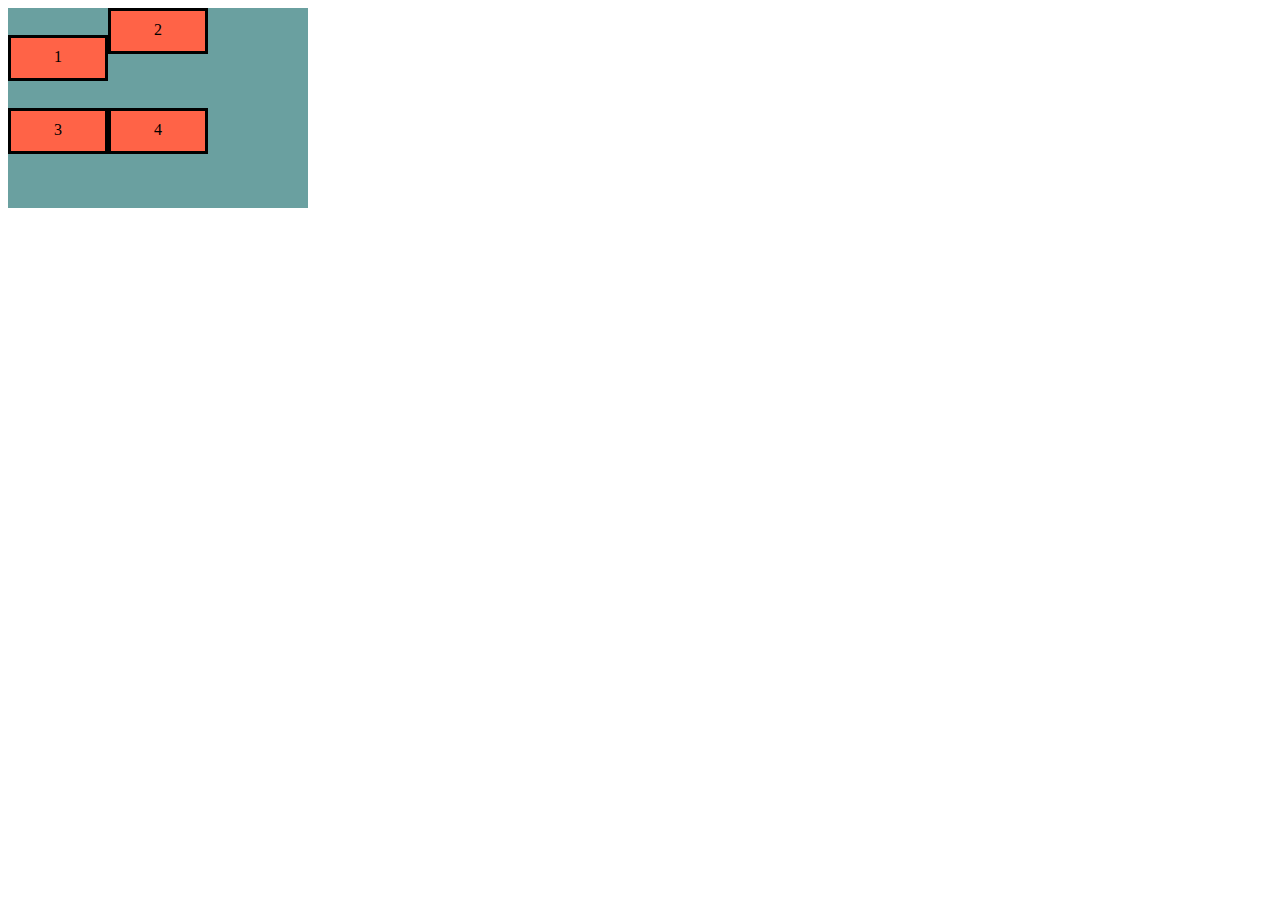
<file: index.html>
<!DOCTYPE html>
<html lang="en">
  <head>
    <meta charset="UTF-8" />
    <meta name="viewport" content="width=device-width, initial-scale=1.0" />
    <title>Document</title>
    <link rel="stylesheet" href="style.css" />
  </head>
  <body>
    <!-- <div class="flexbox">
      <div>1</div>
      <div>2</div>
      <div>3</div>
      <div>4</div>
      <div>5</div>
    </div> -->
    <!-- css -->
    <div class="grid-con">
      <div class="box-1">1</div>
      <div class="box-2">2</div>
      <div class="box-3">3</div>
      <div class="box-4">4</div>
    </div>
  </body>
</html>
</file>
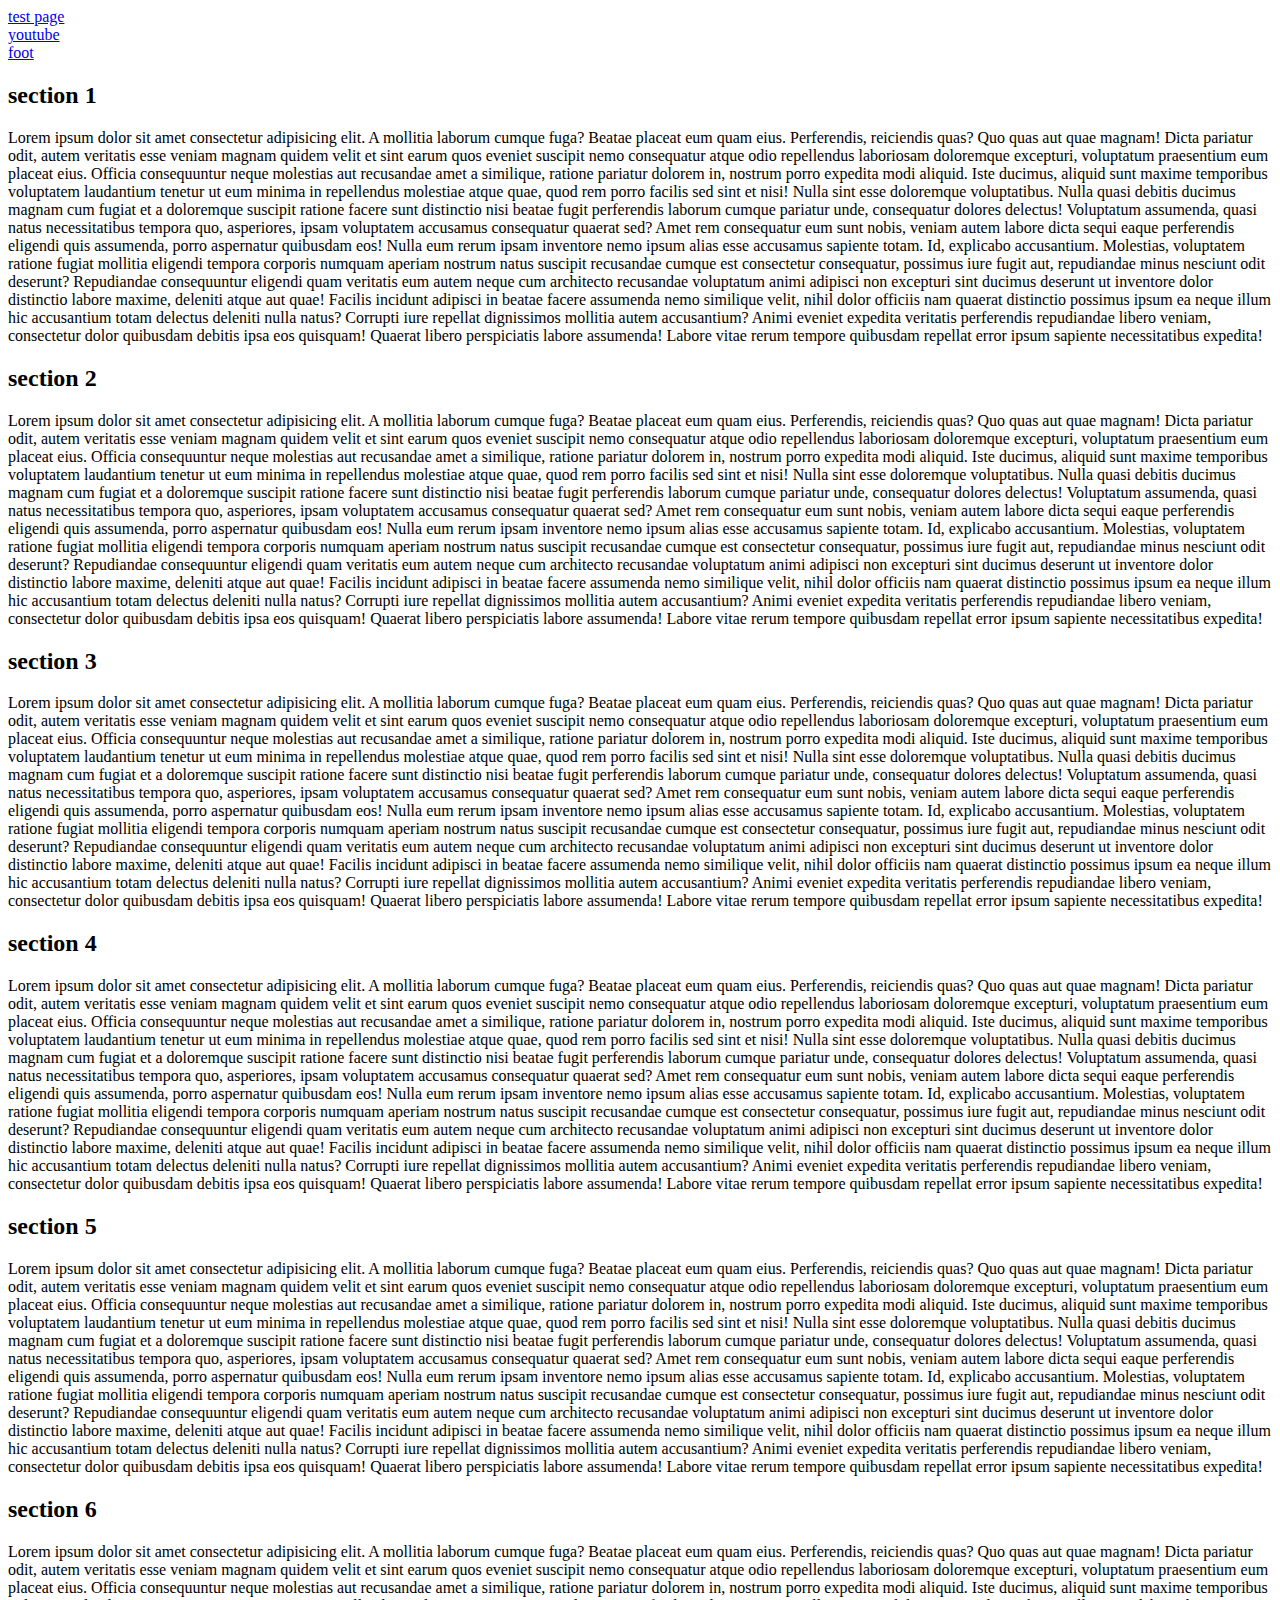
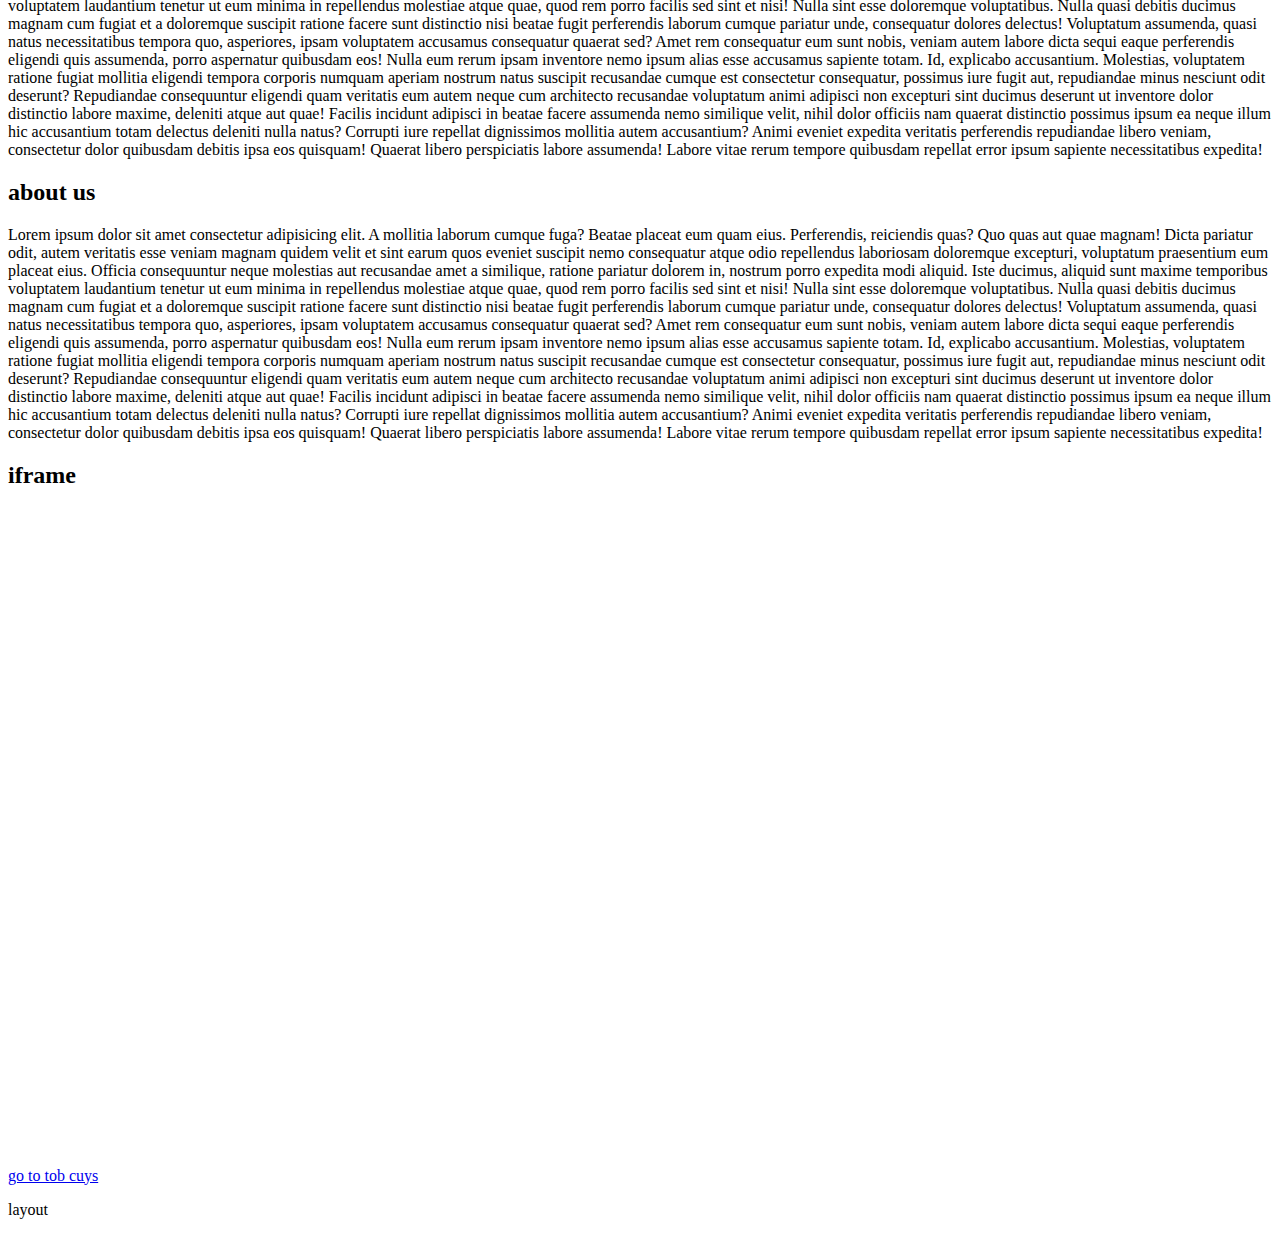
<file: eykrban.html>
<!DOCTYPE html>
<html lang="en">
  <head>
    <meta charset="UTF-8" />
    <meta name="viewport" content="width=device-width, initial-scale=1.0" />
    <title>Document</title>
    <style></style>
  </head>
  <body>
    <section>
      <!-- internal (link project)-->
      <a href="./test.html" target="_blank">test page</a><br />
      <!-- external (bos ke sot sat mg)-->
      <a href="https://youtube.com">youtube</a><br />
      <!--relative  (page ta muy cuys)-->
      <a href="#about" style="scroll-behavior: smooth">foot</a>
    </section>
    <section>
      <h2>section 1</h2>
      <p>
        Lorem ipsum dolor sit amet consectetur adipisicing elit. A mollitia
        laborum cumque fuga? Beatae placeat eum quam eius. Perferendis,
        reiciendis quas? Quo quas aut quae magnam! Dicta pariatur odit, autem
        veritatis esse veniam magnam quidem velit et sint earum quos eveniet
        suscipit nemo consequatur atque odio repellendus laboriosam doloremque
        excepturi, voluptatum praesentium eum placeat eius. Officia consequuntur
        neque molestias aut recusandae amet a similique, ratione pariatur
        dolorem in, nostrum porro expedita modi aliquid. Iste ducimus, aliquid
        sunt maxime temporibus voluptatem laudantium tenetur ut eum minima in
        repellendus molestiae atque quae, quod rem porro facilis sed sint et
        nisi! Nulla sint esse doloremque voluptatibus. Nulla quasi debitis
        ducimus magnam cum fugiat et a doloremque suscipit ratione facere sunt
        distinctio nisi beatae fugit perferendis laborum cumque pariatur unde,
        consequatur dolores delectus! Voluptatum assumenda, quasi natus
        necessitatibus tempora quo, asperiores, ipsam voluptatem accusamus
        consequatur quaerat sed? Amet rem consequatur eum sunt nobis, veniam
        autem labore dicta sequi eaque perferendis eligendi quis assumenda,
        porro aspernatur quibusdam eos! Nulla eum rerum ipsam inventore nemo
        ipsum alias esse accusamus sapiente totam. Id, explicabo accusantium.
        Molestias, voluptatem ratione fugiat mollitia eligendi tempora corporis
        numquam aperiam nostrum natus suscipit recusandae cumque est consectetur
        consequatur, possimus iure fugit aut, repudiandae minus nesciunt odit
        deserunt? Repudiandae consequuntur eligendi quam veritatis eum autem
        neque cum architecto recusandae voluptatum animi adipisci non excepturi
        sint ducimus deserunt ut inventore dolor distinctio labore maxime,
        deleniti atque aut quae! Facilis incidunt adipisci in beatae facere
        assumenda nemo similique velit, nihil dolor officiis nam quaerat
        distinctio possimus ipsum ea neque illum hic accusantium totam delectus
        deleniti nulla natus? Corrupti iure repellat dignissimos mollitia autem
        accusantium? Animi eveniet expedita veritatis perferendis repudiandae
        libero veniam, consectetur dolor quibusdam debitis ipsa eos quisquam!
        Quaerat libero perspiciatis labore assumenda! Labore vitae rerum tempore
        quibusdam repellat error ipsum sapiente necessitatibus expedita!
      </p>
    </section>
    <section>
      <h2>section 2</h2>
      <p>
        Lorem ipsum dolor sit amet consectetur adipisicing elit. A mollitia
        laborum cumque fuga? Beatae placeat eum quam eius. Perferendis,
        reiciendis quas? Quo quas aut quae magnam! Dicta pariatur odit, autem
        veritatis esse veniam magnam quidem velit et sint earum quos eveniet
        suscipit nemo consequatur atque odio repellendus laboriosam doloremque
        excepturi, voluptatum praesentium eum placeat eius. Officia consequuntur
        neque molestias aut recusandae amet a similique, ratione pariatur
        dolorem in, nostrum porro expedita modi aliquid. Iste ducimus, aliquid
        sunt maxime temporibus voluptatem laudantium tenetur ut eum minima in
        repellendus molestiae atque quae, quod rem porro facilis sed sint et
        nisi! Nulla sint esse doloremque voluptatibus. Nulla quasi debitis
        ducimus magnam cum fugiat et a doloremque suscipit ratione facere sunt
        distinctio nisi beatae fugit perferendis laborum cumque pariatur unde,
        consequatur dolores delectus! Voluptatum assumenda, quasi natus
        necessitatibus tempora quo, asperiores, ipsam voluptatem accusamus
        consequatur quaerat sed? Amet rem consequatur eum sunt nobis, veniam
        autem labore dicta sequi eaque perferendis eligendi quis assumenda,
        porro aspernatur quibusdam eos! Nulla eum rerum ipsam inventore nemo
        ipsum alias esse accusamus sapiente totam. Id, explicabo accusantium.
        Molestias, voluptatem ratione fugiat mollitia eligendi tempora corporis
        numquam aperiam nostrum natus suscipit recusandae cumque est consectetur
        consequatur, possimus iure fugit aut, repudiandae minus nesciunt odit
        deserunt? Repudiandae consequuntur eligendi quam veritatis eum autem
        neque cum architecto recusandae voluptatum animi adipisci non excepturi
        sint ducimus deserunt ut inventore dolor distinctio labore maxime,
        deleniti atque aut quae! Facilis incidunt adipisci in beatae facere
        assumenda nemo similique velit, nihil dolor officiis nam quaerat
        distinctio possimus ipsum ea neque illum hic accusantium totam delectus
        deleniti nulla natus? Corrupti iure repellat dignissimos mollitia autem
        accusantium? Animi eveniet expedita veritatis perferendis repudiandae
        libero veniam, consectetur dolor quibusdam debitis ipsa eos quisquam!
        Quaerat libero perspiciatis labore assumenda! Labore vitae rerum tempore
        quibusdam repellat error ipsum sapiente necessitatibus expedita!
      </p>
    </section>
    <section>
      <h2>section 3</h2>
      <p>
        Lorem ipsum dolor sit amet consectetur adipisicing elit. A mollitia
        laborum cumque fuga? Beatae placeat eum quam eius. Perferendis,
        reiciendis quas? Quo quas aut quae magnam! Dicta pariatur odit, autem
        veritatis esse veniam magnam quidem velit et sint earum quos eveniet
        suscipit nemo consequatur atque odio repellendus laboriosam doloremque
        excepturi, voluptatum praesentium eum placeat eius. Officia consequuntur
        neque molestias aut recusandae amet a similique, ratione pariatur
        dolorem in, nostrum porro expedita modi aliquid. Iste ducimus, aliquid
        sunt maxime temporibus voluptatem laudantium tenetur ut eum minima in
        repellendus molestiae atque quae, quod rem porro facilis sed sint et
        nisi! Nulla sint esse doloremque voluptatibus. Nulla quasi debitis
        ducimus magnam cum fugiat et a doloremque suscipit ratione facere sunt
        distinctio nisi beatae fugit perferendis laborum cumque pariatur unde,
        consequatur dolores delectus! Voluptatum assumenda, quasi natus
        necessitatibus tempora quo, asperiores, ipsam voluptatem accusamus
        consequatur quaerat sed? Amet rem consequatur eum sunt nobis, veniam
        autem labore dicta sequi eaque perferendis eligendi quis assumenda,
        porro aspernatur quibusdam eos! Nulla eum rerum ipsam inventore nemo
        ipsum alias esse accusamus sapiente totam. Id, explicabo accusantium.
        Molestias, voluptatem ratione fugiat mollitia eligendi tempora corporis
        numquam aperiam nostrum natus suscipit recusandae cumque est consectetur
        consequatur, possimus iure fugit aut, repudiandae minus nesciunt odit
        deserunt? Repudiandae consequuntur eligendi quam veritatis eum autem
        neque cum architecto recusandae voluptatum animi adipisci non excepturi
        sint ducimus deserunt ut inventore dolor distinctio labore maxime,
        deleniti atque aut quae! Facilis incidunt adipisci in beatae facere
        assumenda nemo similique velit, nihil dolor officiis nam quaerat
        distinctio possimus ipsum ea neque illum hic accusantium totam delectus
        deleniti nulla natus? Corrupti iure repellat dignissimos mollitia autem
        accusantium? Animi eveniet expedita veritatis perferendis repudiandae
        libero veniam, consectetur dolor quibusdam debitis ipsa eos quisquam!
        Quaerat libero perspiciatis labore assumenda! Labore vitae rerum tempore
        quibusdam repellat error ipsum sapiente necessitatibus expedita!
      </p>
    </section>
    <section>
      <h2>section 4</h2>
      <p>
        Lorem ipsum dolor sit amet consectetur adipisicing elit. A mollitia
        laborum cumque fuga? Beatae placeat eum quam eius. Perferendis,
        reiciendis quas? Quo quas aut quae magnam! Dicta pariatur odit, autem
        veritatis esse veniam magnam quidem velit et sint earum quos eveniet
        suscipit nemo consequatur atque odio repellendus laboriosam doloremque
        excepturi, voluptatum praesentium eum placeat eius. Officia consequuntur
        neque molestias aut recusandae amet a similique, ratione pariatur
        dolorem in, nostrum porro expedita modi aliquid. Iste ducimus, aliquid
        sunt maxime temporibus voluptatem laudantium tenetur ut eum minima in
        repellendus molestiae atque quae, quod rem porro facilis sed sint et
        nisi! Nulla sint esse doloremque voluptatibus. Nulla quasi debitis
        ducimus magnam cum fugiat et a doloremque suscipit ratione facere sunt
        distinctio nisi beatae fugit perferendis laborum cumque pariatur unde,
        consequatur dolores delectus! Voluptatum assumenda, quasi natus
        necessitatibus tempora quo, asperiores, ipsam voluptatem accusamus
        consequatur quaerat sed? Amet rem consequatur eum sunt nobis, veniam
        autem labore dicta sequi eaque perferendis eligendi quis assumenda,
        porro aspernatur quibusdam eos! Nulla eum rerum ipsam inventore nemo
        ipsum alias esse accusamus sapiente totam. Id, explicabo accusantium.
        Molestias, voluptatem ratione fugiat mollitia eligendi tempora corporis
        numquam aperiam nostrum natus suscipit recusandae cumque est consectetur
        consequatur, possimus iure fugit aut, repudiandae minus nesciunt odit
        deserunt? Repudiandae consequuntur eligendi quam veritatis eum autem
        neque cum architecto recusandae voluptatum animi adipisci non excepturi
        sint ducimus deserunt ut inventore dolor distinctio labore maxime,
        deleniti atque aut quae! Facilis incidunt adipisci in beatae facere
        assumenda nemo similique velit, nihil dolor officiis nam quaerat
        distinctio possimus ipsum ea neque illum hic accusantium totam delectus
        deleniti nulla natus? Corrupti iure repellat dignissimos mollitia autem
        accusantium? Animi eveniet expedita veritatis perferendis repudiandae
        libero veniam, consectetur dolor quibusdam debitis ipsa eos quisquam!
        Quaerat libero perspiciatis labore assumenda! Labore vitae rerum tempore
        quibusdam repellat error ipsum sapiente necessitatibus expedita!
      </p>
    </section>
    <section>
      <h2>section 5</h2>
      <p>
        Lorem ipsum dolor sit amet consectetur adipisicing elit. A mollitia
        laborum cumque fuga? Beatae placeat eum quam eius. Perferendis,
        reiciendis quas? Quo quas aut quae magnam! Dicta pariatur odit, autem
        veritatis esse veniam magnam quidem velit et sint earum quos eveniet
        suscipit nemo consequatur atque odio repellendus laboriosam doloremque
        excepturi, voluptatum praesentium eum placeat eius. Officia consequuntur
        neque molestias aut recusandae amet a similique, ratione pariatur
        dolorem in, nostrum porro expedita modi aliquid. Iste ducimus, aliquid
        sunt maxime temporibus voluptatem laudantium tenetur ut eum minima in
        repellendus molestiae atque quae, quod rem porro facilis sed sint et
        nisi! Nulla sint esse doloremque voluptatibus. Nulla quasi debitis
        ducimus magnam cum fugiat et a doloremque suscipit ratione facere sunt
        distinctio nisi beatae fugit perferendis laborum cumque pariatur unde,
        consequatur dolores delectus! Voluptatum assumenda, quasi natus
        necessitatibus tempora quo, asperiores, ipsam voluptatem accusamus
        consequatur quaerat sed? Amet rem consequatur eum sunt nobis, veniam
        autem labore dicta sequi eaque perferendis eligendi quis assumenda,
        porro aspernatur quibusdam eos! Nulla eum rerum ipsam inventore nemo
        ipsum alias esse accusamus sapiente totam. Id, explicabo accusantium.
        Molestias, voluptatem ratione fugiat mollitia eligendi tempora corporis
        numquam aperiam nostrum natus suscipit recusandae cumque est consectetur
        consequatur, possimus iure fugit aut, repudiandae minus nesciunt odit
        deserunt? Repudiandae consequuntur eligendi quam veritatis eum autem
        neque cum architecto recusandae voluptatum animi adipisci non excepturi
        sint ducimus deserunt ut inventore dolor distinctio labore maxime,
        deleniti atque aut quae! Facilis incidunt adipisci in beatae facere
        assumenda nemo similique velit, nihil dolor officiis nam quaerat
        distinctio possimus ipsum ea neque illum hic accusantium totam delectus
        deleniti nulla natus? Corrupti iure repellat dignissimos mollitia autem
        accusantium? Animi eveniet expedita veritatis perferendis repudiandae
        libero veniam, consectetur dolor quibusdam debitis ipsa eos quisquam!
        Quaerat libero perspiciatis labore assumenda! Labore vitae rerum tempore
        quibusdam repellat error ipsum sapiente necessitatibus expedita!
      </p>
    </section>
    <section>
      <h2>section 6</h2>
      <p>
        Lorem ipsum dolor sit amet consectetur adipisicing elit. A mollitia
        laborum cumque fuga? Beatae placeat eum quam eius. Perferendis,
        reiciendis quas? Quo quas aut quae magnam! Dicta pariatur odit, autem
        veritatis esse veniam magnam quidem velit et sint earum quos eveniet
        suscipit nemo consequatur atque odio repellendus laboriosam doloremque
        excepturi, voluptatum praesentium eum placeat eius. Officia consequuntur
        neque molestias aut recusandae amet a similique, ratione pariatur
        dolorem in, nostrum porro expedita modi aliquid. Iste ducimus, aliquid
        sunt maxime temporibus voluptatem laudantium tenetur ut eum minima in
        repellendus molestiae atque quae, quod rem porro facilis sed sint et
        nisi! Nulla sint esse doloremque voluptatibus. Nulla quasi debitis
        ducimus magnam cum fugiat et a doloremque suscipit ratione facere sunt
        distinctio nisi beatae fugit perferendis laborum cumque pariatur unde,
        consequatur dolores delectus! Voluptatum assumenda, quasi natus
        necessitatibus tempora quo, asperiores, ipsam voluptatem accusamus
        consequatur quaerat sed? Amet rem consequatur eum sunt nobis, veniam
        autem labore dicta sequi eaque perferendis eligendi quis assumenda,
        porro aspernatur quibusdam eos! Nulla eum rerum ipsam inventore nemo
        ipsum alias esse accusamus sapiente totam. Id, explicabo accusantium.
        Molestias, voluptatem ratione fugiat mollitia eligendi tempora corporis
        numquam aperiam nostrum natus suscipit recusandae cumque est consectetur
        consequatur, possimus iure fugit aut, repudiandae minus nesciunt odit
        deserunt? Repudiandae consequuntur eligendi quam veritatis eum autem
        neque cum architecto recusandae voluptatum animi adipisci non excepturi
        sint ducimus deserunt ut inventore dolor distinctio labore maxime,
        deleniti atque aut quae! Facilis incidunt adipisci in beatae facere
        assumenda nemo similique velit, nihil dolor officiis nam quaerat
        distinctio possimus ipsum ea neque illum hic accusantium totam delectus
        deleniti nulla natus? Corrupti iure repellat dignissimos mollitia autem
        accusantium? Animi eveniet expedita veritatis perferendis repudiandae
        libero veniam, consectetur dolor quibusdam debitis ipsa eos quisquam!
        Quaerat libero perspiciatis labore assumenda! Labore vitae rerum tempore
        quibusdam repellat error ipsum sapiente necessitatibus expedita!
      </p>
    </section>

    <section id="about">
      <h2>about us</h2>
      <p>
        Lorem ipsum dolor sit amet consectetur adipisicing elit. A mollitia
        laborum cumque fuga? Beatae placeat eum quam eius. Perferendis,
        reiciendis quas? Quo quas aut quae magnam! Dicta pariatur odit, autem
        veritatis esse veniam magnam quidem velit et sint earum quos eveniet
        suscipit nemo consequatur atque odio repellendus laboriosam doloremque
        excepturi, voluptatum praesentium eum placeat eius. Officia consequuntur
        neque molestias aut recusandae amet a similique, ratione pariatur
        dolorem in, nostrum porro expedita modi aliquid. Iste ducimus, aliquid
        sunt maxime temporibus voluptatem laudantium tenetur ut eum minima in
        repellendus molestiae atque quae, quod rem porro facilis sed sint et
        nisi! Nulla sint esse doloremque voluptatibus. Nulla quasi debitis
        ducimus magnam cum fugiat et a doloremque suscipit ratione facere sunt
        distinctio nisi beatae fugit perferendis laborum cumque pariatur unde,
        consequatur dolores delectus! Voluptatum assumenda, quasi natus
        necessitatibus tempora quo, asperiores, ipsam voluptatem accusamus
        consequatur quaerat sed? Amet rem consequatur eum sunt nobis, veniam
        autem labore dicta sequi eaque perferendis eligendi quis assumenda,
        porro aspernatur quibusdam eos! Nulla eum rerum ipsam inventore nemo
        ipsum alias esse accusamus sapiente totam. Id, explicabo accusantium.
        Molestias, voluptatem ratione fugiat mollitia eligendi tempora corporis
        numquam aperiam nostrum natus suscipit recusandae cumque est consectetur
        consequatur, possimus iure fugit aut, repudiandae minus nesciunt odit
        deserunt? Repudiandae consequuntur eligendi quam veritatis eum autem
        neque cum architecto recusandae voluptatum animi adipisci non excepturi
        sint ducimus deserunt ut inventore dolor distinctio labore maxime,
        deleniti atque aut quae! Facilis incidunt adipisci in beatae facere
        assumenda nemo similique velit, nihil dolor officiis nam quaerat
        distinctio possimus ipsum ea neque illum hic accusantium totam delectus
        deleniti nulla natus? Corrupti iure repellat dignissimos mollitia autem
        accusantium? Animi eveniet expedita veritatis perferendis repudiandae
        libero veniam, consectetur dolor quibusdam debitis ipsa eos quisquam!
        Quaerat libero perspiciatis labore assumenda! Labore vitae rerum tempore
        quibusdam repellat error ipsum sapiente necessitatibus expedita!
      </p>
    </section>
    <section>
      <h2>iframe</h2>
      <iframe
        width="80%"
        height="500"
        src="https://www.youtube-nocookie.com/embed/UqKFp_36Xmc?si=ynbqVMRULXcMrpt5"
        title="YouTube video player"
        frameborder="0"
        allow="accelerometer; autoplay; clipboard-write; encrypted-media; gyroscope; picture-in-picture; web-share"
        referrerpolicy="strict-origin-when-cross-origin"
        allowfullscreen
      ></iframe>
      <iframe src="" frameborder="0"></iframe>
    </section>

    <a href="#" target="_top">go to tob cuys</a>
    <p>layout</p>
  </body>
</html>
</file>
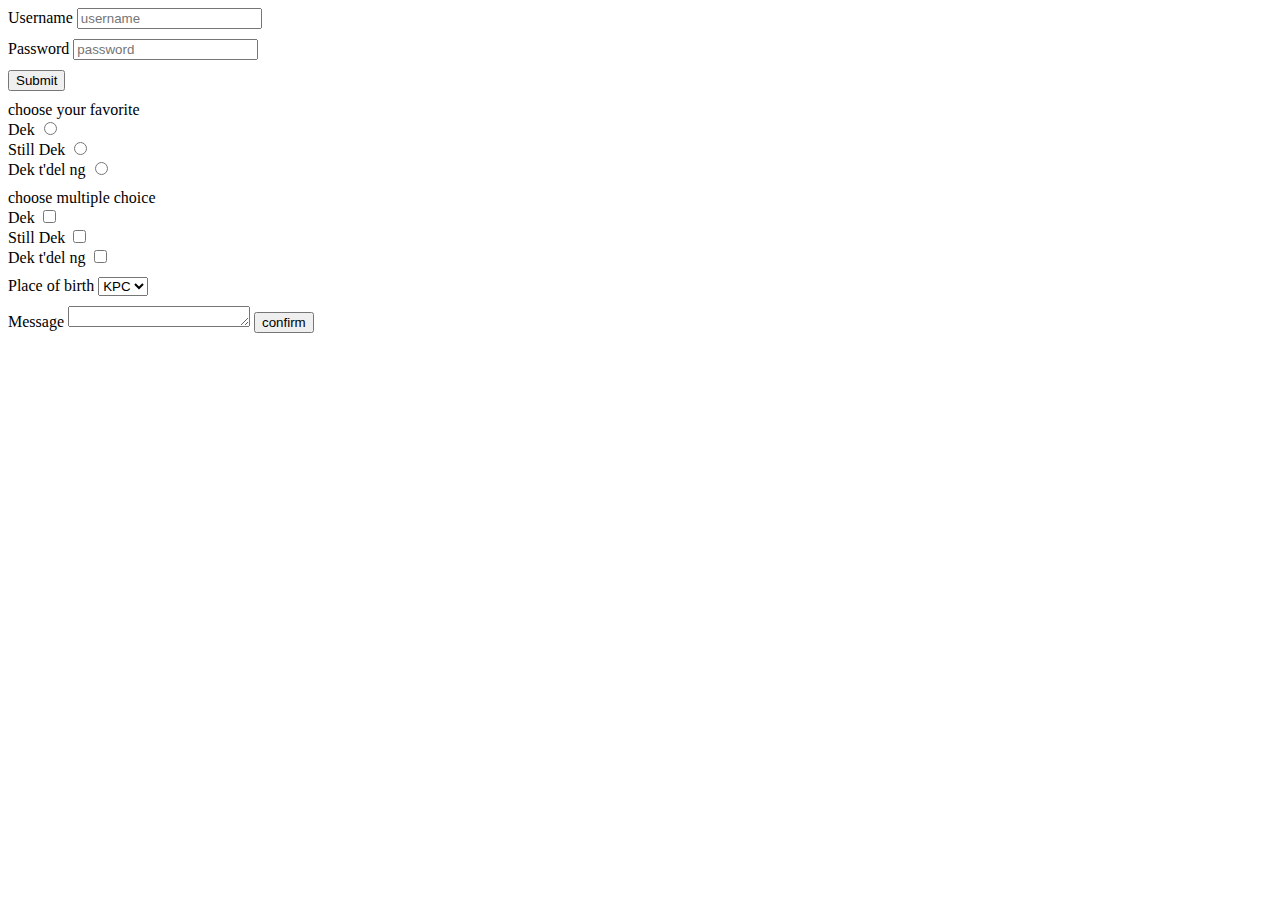
<file: form.html>
<!DOCTYPE html>
<html lang="en">
  <head>
    <meta charset="UTF-8" />
    <meta name="viewport" content="width=device-width, initial-scale=1.0" />
    <title>form k'jii k'cute</title>
    <style>
      form div {
        margin-bottom: 10px;
      }
    </style>
  </head>
  <body>
    <main>
      <form action="#">
        <div>
          <label for="username">Username</label>
          <input type="text" id="username" required placeholder="username" />
        </div>
        <div>
          <label for="password">Password</label>
          <input
            type="password"
            id="password"
            required
            placeholder="password"
          />
        </div>
        <div>
          <button type="submit">Submit</button>
        </div>
        <!-- radio -->
        <div>
          <label for="favorite">choose your favorite</label><br />
          <label for="dek">Dek</label>
          <input type="radio" name="favorite" id="dek" /><br />
          <label for="still-dek">Still Dek</label>
          <input type="radio" name="favorite" id="still-dek" /><br />
          <label for="dekdek">Dek t'del ng</label>
          <input type="radio" name="favorite" id="dekdek" /><br />
        </div>

        <!-- checkbox -->
        <div>
          <label for="check">choose multiple choice</label><br />
          <label for="dek">Dek</label>
          <input type="checkbox" name="favorite" id="dek" /><br />
          <label for="still-dek">Still Dek</label>
          <input type="checkbox" name="favorite" id="still-dek" /><br />
          <label for="dekdek">Dek t'del ng</label>
          <input type="checkbox" name="favorite" id="dekdek" /><br />
        </div>

        <!-- select option -->
        <div>
          <label for="pob">Place of birth</label>
          <select name="pob" id="pob">
            <option value="KPC">KPC</option>
            <option value="KP">KP</option>
            <option value="PP">PP</option>
          </select>
        </div>
        <div>
          <label for="message">Message</label>
          <textarea name="message" id="message" rows="1"></textarea>
          <button type="submit">confirm</button>
        </div>
      </form>
    </main>
  </body>
</html>
</file>
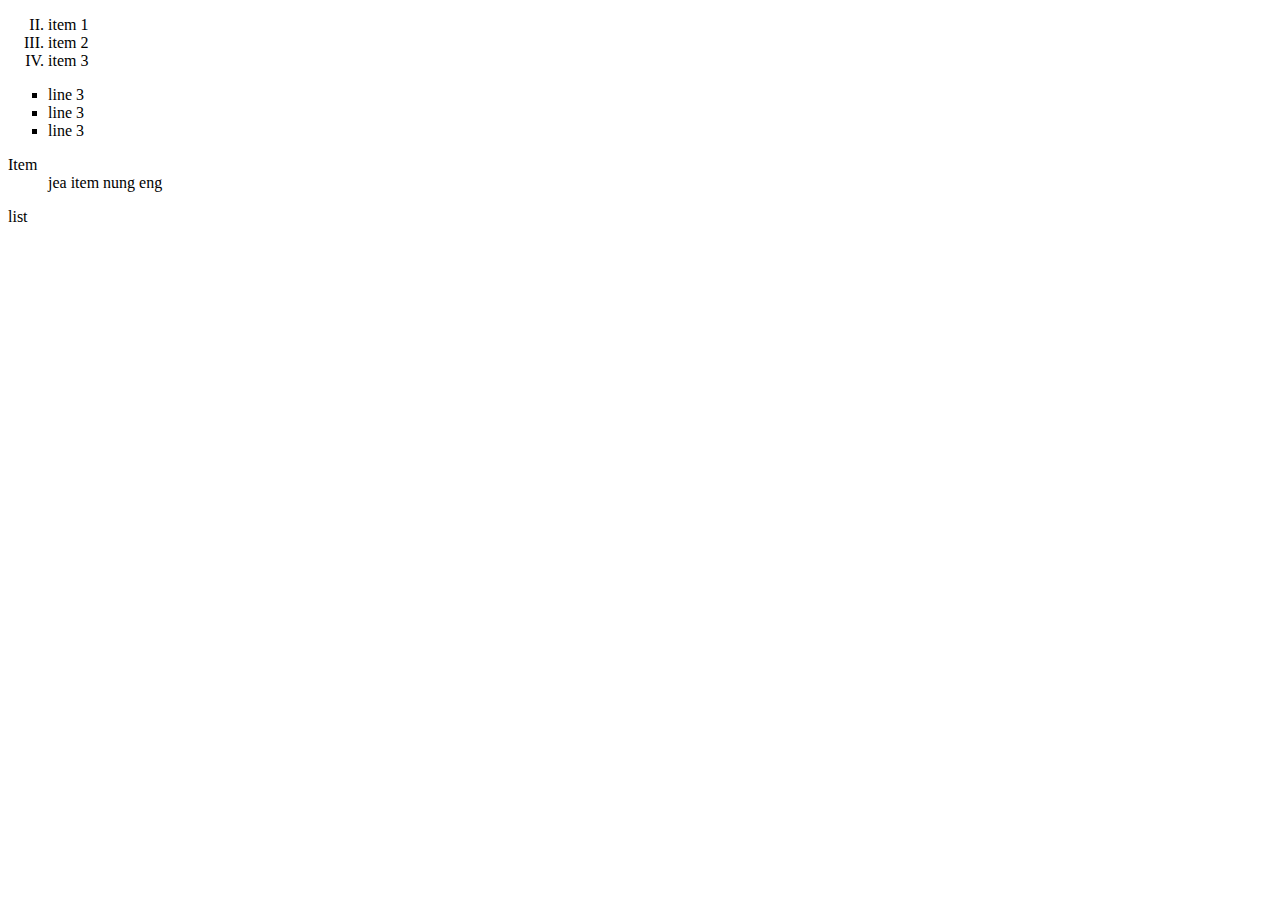
<file: list.html>
<!DOCTYPE html>
<html lang="en">
  <head>
    <meta charset="UTF-8" />
    <meta name="viewport" content="width=device-width, initial-scale=1.0" />
    <title>cutie list</title>
  </head>
  <body>
    <main>
      <!-- orderlist -->
      <ol type="I" start="2">
        <li>item 1</li>
        <li>item 2</li>
        <li>item 3</li>
      </ol>
      <!-- unorderlist -->
      <ul type="square">
        <li>line 3</li>
        <li>line 3</li>
        <li>line 3</li>
      </ul>
      <!-- definition list -->
       <dl>
        <dt>Item</dt> <!-- title -->
        <dd>jea item nung eng</dd> <!-- description-->
       </dl>
       <p>list</p>
    </main>
  </body>
</html>
</file>
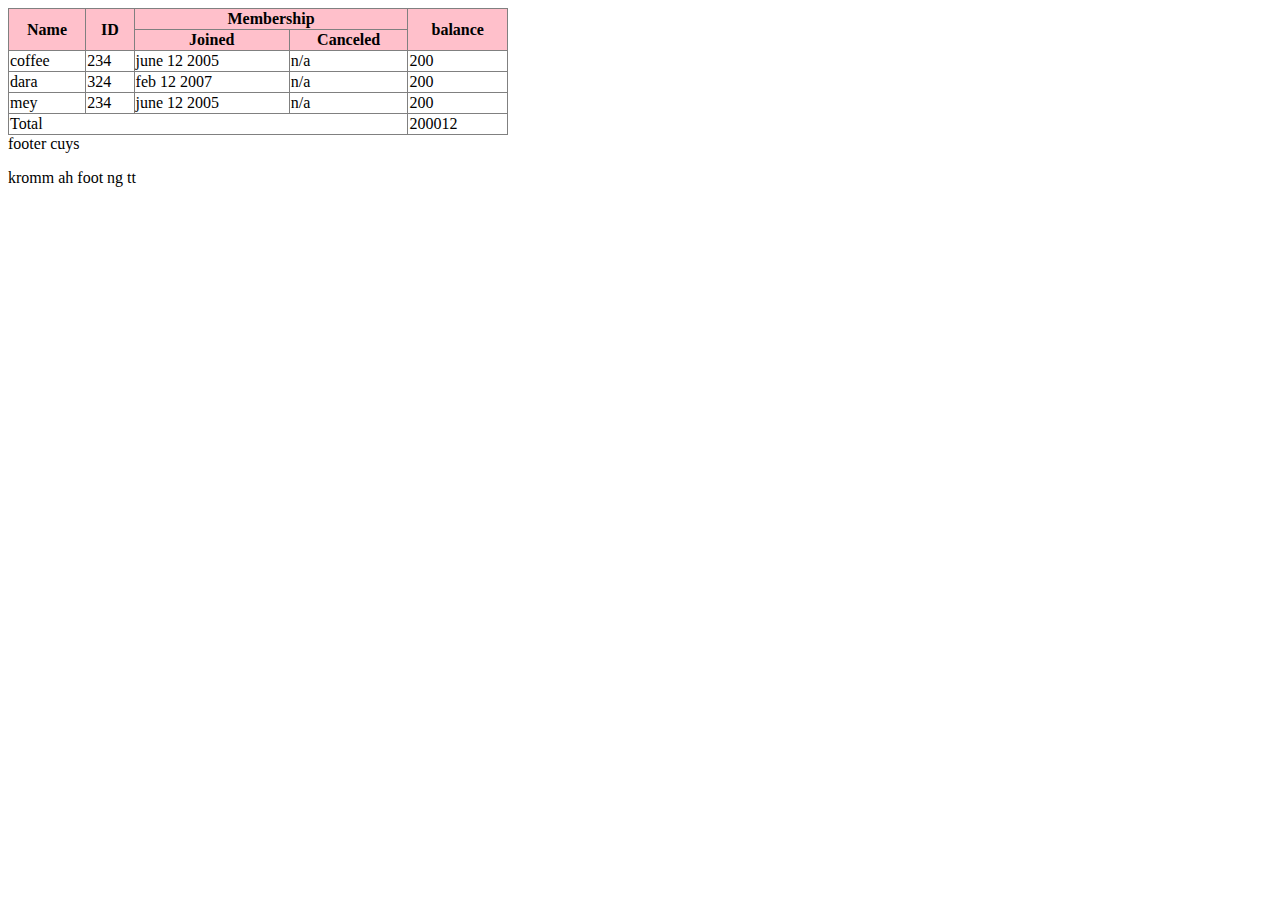
<file: table.html>
<!DOCTYPE html>
<html lang="en">
  <head>
    <meta charset="UTF-8" />
    <meta name="viewport" content="width=device-width, initial-scale=1.0" />
    <title>Table dr cute</title>
    <style>
      table {
        width: 500px;
        border-collapse: collapse;
      }

      th[scope="col"] {
        background-color: pink;
      }
    </style>
  </head>
  <body>
    <table border="1">
      <thead>
        <tr>
          <th rowspan="2" scope="col">Name</th>
          <th rowspan="2" scope="col">ID</th>
          <th colspan="2" scope="col">Membership</th>
          <th rowspan="2" scope="col">balance</th>
        </tr>
        <tr>
          <th scope="col">Joined</th>
          <th scope="col">Canceled</th>
        </tr>
      </thead>
      <tbody>
        <tr>
          <td>coffee</td>
          <td>234</td>
          <td>june 12 2005</td>
          <td>n/a</td>
          <td>200</td>
        </tr>
        <tr>
          <td>dara</td>
          <td>324</td>
          <td>feb 12 2007</td>
          <td>n/a</td>
          <td>200</td>
        </tr>
        <tr>
          <td>mey</td>
          <td>234</td>
          <td>june 12 2005</td>
          <td>n/a</td>
          <td>200</td>
        </tr>
      </tbody>
      <tfoot>
        <tr>
          <td colspan="4">Total</td>
          <td>200012</td>
        </tr>
      </tfoot>
    </table>
    <footer>footer cuys</footer>
    <p>kromm ah foot ng tt</p>
    <p><table></table></p>
  </body>
</html>
</file>
<file: style.css>
.grid-con {
  background-color: rgb(106, 160, 160);
  display: grid;
  width: 300px;
  height: 200px;
  align-items: ;
  grid-template-columns: 100px 100px;
}

.grid-con > div {
  border: solid;
  text-align: center;
  padding: 10px;
  height: 20px;
  background-color: tomato;
}
.box-1 {
  align-self: center;
}
/* properties */
</file>
